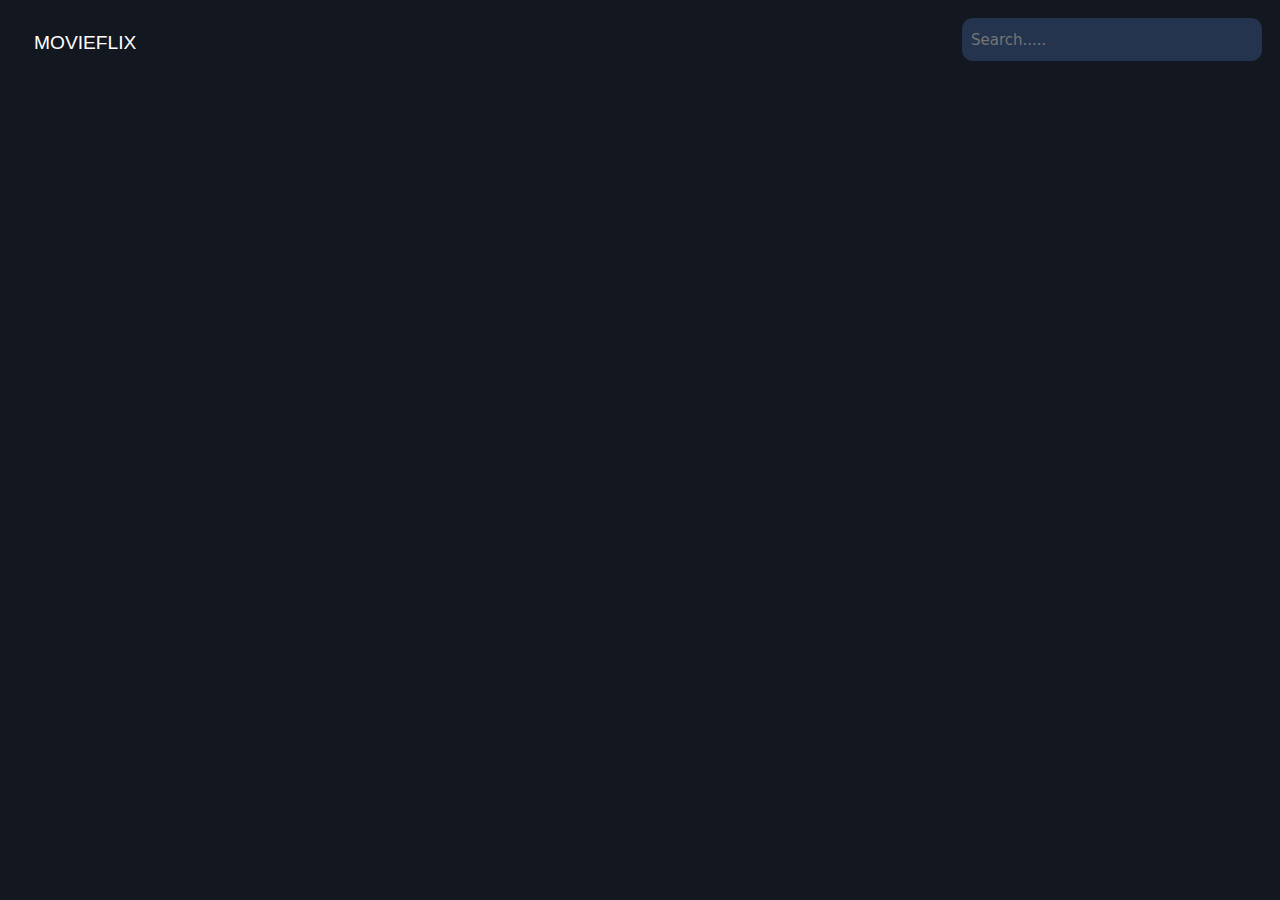
<file: index.html>
<!DOCTYPE html>
<html>

<head>
    <meta charset="utf-8">
    <meta name="viewport" content="width=device-width">
    <title>Movieflix</title>
    <link href="style.css" rel="stylesheet" type="text/css" />
</head>

<body>
    <div class='topnav'>
        <a class='active' href='/Movieflix/'>MovieFlix</a>
        <div class='search-container'>
            <form role='search' id='form'>
                <input type='search' id='query' name='q' placeholder="Search.....">
            </form>
        </div>
    </div>

    <div style="padding-left: 16px;">
    <section id="section">
    </section>
    
</body>
<script src="script.js"></script>
</html>
</file>
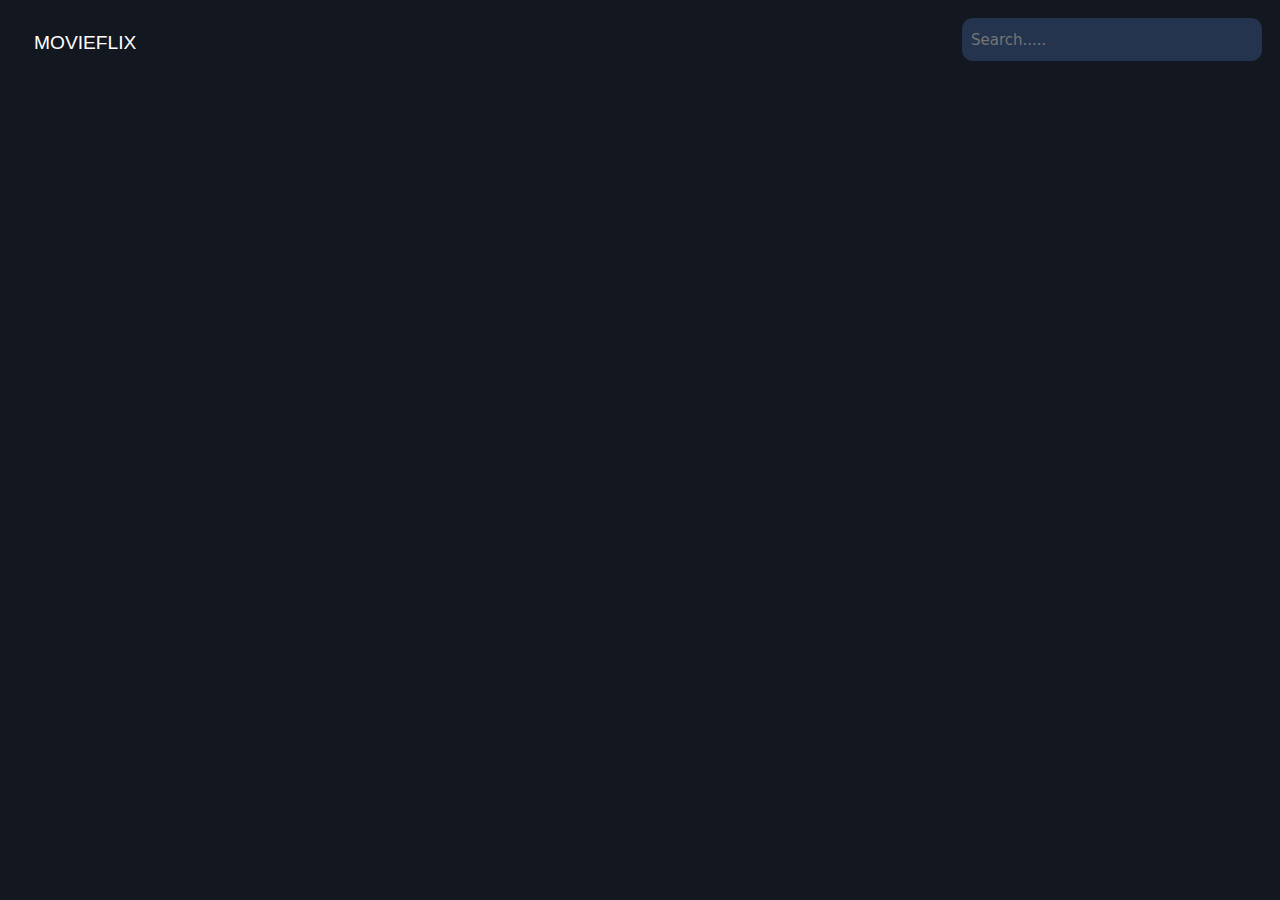
<file: MovieLister/index.html>
<!DOCTYPE html>
<html>

<head>
    <meta charset="utf-8">
    <meta name="viewport" content="width=device-width">
    <title>Movieflix</title>
    <link href="style.css" rel="stylesheet" type="text/css" />
</head>

<body>
    <div class='topnav'>
        <a class='active' href='/Movieflix/'>MovieFlix</a>
        <div class='search-container'>
            <form role='search' id='form'>
                <input type='search' id='query' name='q' placeholder="Search.....">
            </form>
        </div>
    </div>

    <div style="padding-left: 16px;">
    <section id="section">
    </section>
    
</body>
<script src="script.js"></script>
</html>
</file>
<file: style.css>
* {
  box-sizing: border-box;
  justify-content: space-evenly;
}
  

body{
  background-color: #131720;
  font-family: sans-serif;
}

h3{
  color: white;
}

.topnav{
  overflow: hidden;
  background-color: #131720;
  padding: 10px;
}

.topnav a {
  float: left;
  display: block;
  color: white;
  text-align: center;
  padding: 14px 16px;
  text-decoration: none;
  font-size: 1.2rem;
  text-transform: uppercase;
}

.topnav .search-container{
  float: right;
}

.topnav form{
  background-color: #24344e;
  width: 300px;
  height: 43px;
  border-radius: 11px;
  display: flex;
  align-items: center;
}

.topnav input{
  all:unset;
  font: 15px system-ui;
  color:#fff;
  height: 100%;
  width: 100%;
  padding: 6px 9px;
}


.thumbnail{
  height: 350px;
  width: 250px ;
  padding: 20px;
  border-radius: 25px;
}

.column{
  float: left;
  width: 20%;
  padding: 10px 10px;
}

.card{
  border-radius: 19px;
  padding:15px ;
  text-align: center;
  background-color: #24344e;
}
</file>
<file: MovieLister/style.css>
* {
  box-sizing: border-box;
  justify-content: space-evenly;
}
  

body{
  background-color: #131720;
  font-family: sans-serif;
}

h3{
  color: white;
}

.topnav{
  overflow: hidden;
  background-color: #131720;
  padding: 10px;
}

.topnav a {
  float: left;
  display: block;
  color: white;
  text-align: center;
  padding: 14px 16px;
  text-decoration: none;
  font-size: 1.2rem;
  text-transform: uppercase;
}

.topnav .search-container{
  float: right;
}

.topnav form{
  background-color: #24344e;
  width: 300px;
  height: 43px;
  border-radius: 11px;
  display: flex;
  align-items: center;
}

.topnav input{
  all:unset;
  font: 15px system-ui;
  color:#fff;
  height: 100%;
  width: 100%;
  padding: 6px 9px;
}


.thumbnail{
  height: 350px;
  width: 250px ;
  padding: 20px;
  border-radius: 25px;
}

.column{
  float: left;
  width: 20%;
  padding: 10px 10px;
}

.card{
  border-radius: 19px;
  padding:15px ;
  text-align: center;
  background-color: #24344e;
}
</file>
